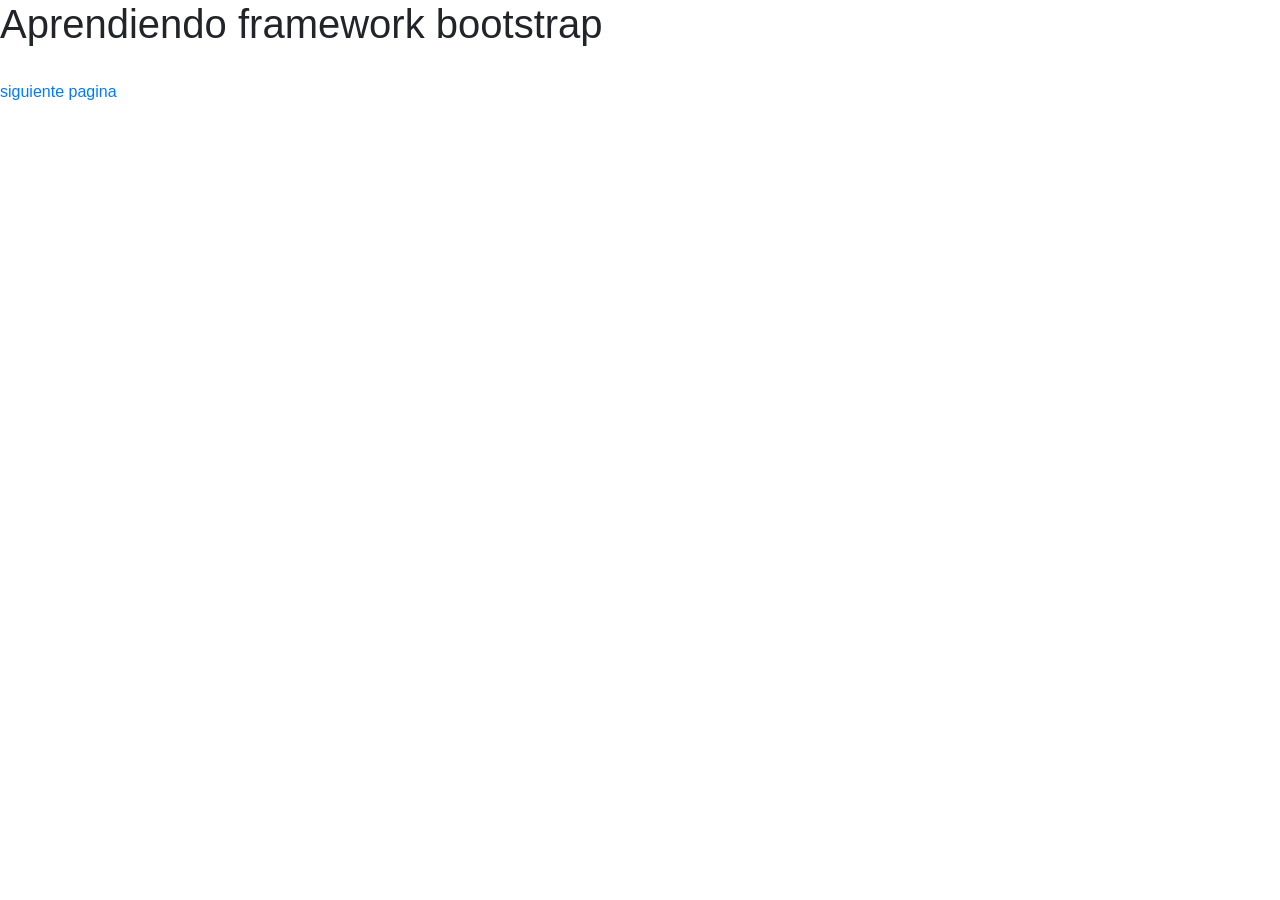
<file: index.html>
<!DOCTYPE html>
<html lang="en">
<head>
    <meta charset="UTF-8">
    <meta name="viewport" content="width=device-width, initial-scale=1.0">
    <title>Framework</title>
    <link rel="stylesheet" href="https://cdn.jsdelivr.net/npm/bootstrap@4.6.2/dist/css/bootstrap.min.css" integrity="sha384-xOolHFLEh07PJGoPkLv1IbcEPTNtaed2xpHsD9ESMhqIYd0nLMwNLD69Npy4HI+N" crossorigin="anonymous">
</head>
<body>
    
<h1>Aprendiendo framework bootstrap</h1>

<script>
    alert("Hola soy una alerta");
    console.log("Hola me veo en consola");
</script>

    
<script src="https://cdn.jsdelivr.net/npm/jquery@3.5.1/dist/jquery.slim.min.js" integrity="sha384-DfXdz2htPH0lsSSs5nCTpuj/zy4C+OGpamoFVy38MVBnE+IbbVYUew+OrCXaRkfj" crossorigin="anonymous"></script>

<script src="https://cdn.jsdelivr.net/npm/bootstrap@4.6.2/dist/js/bootstrap.bundle.min.js" integrity="sha384-Fy6S3B9q64WdZWQUiU+q4/2Lc9npb8tCaSX9FK7E8HnRr0Jz8D6OP9dO5Vg3Q9ct" crossorigin="anonymous"></script>

<br>

<a href="framework1.html">siguiente pagina</a>
</body>
</html>
</file>
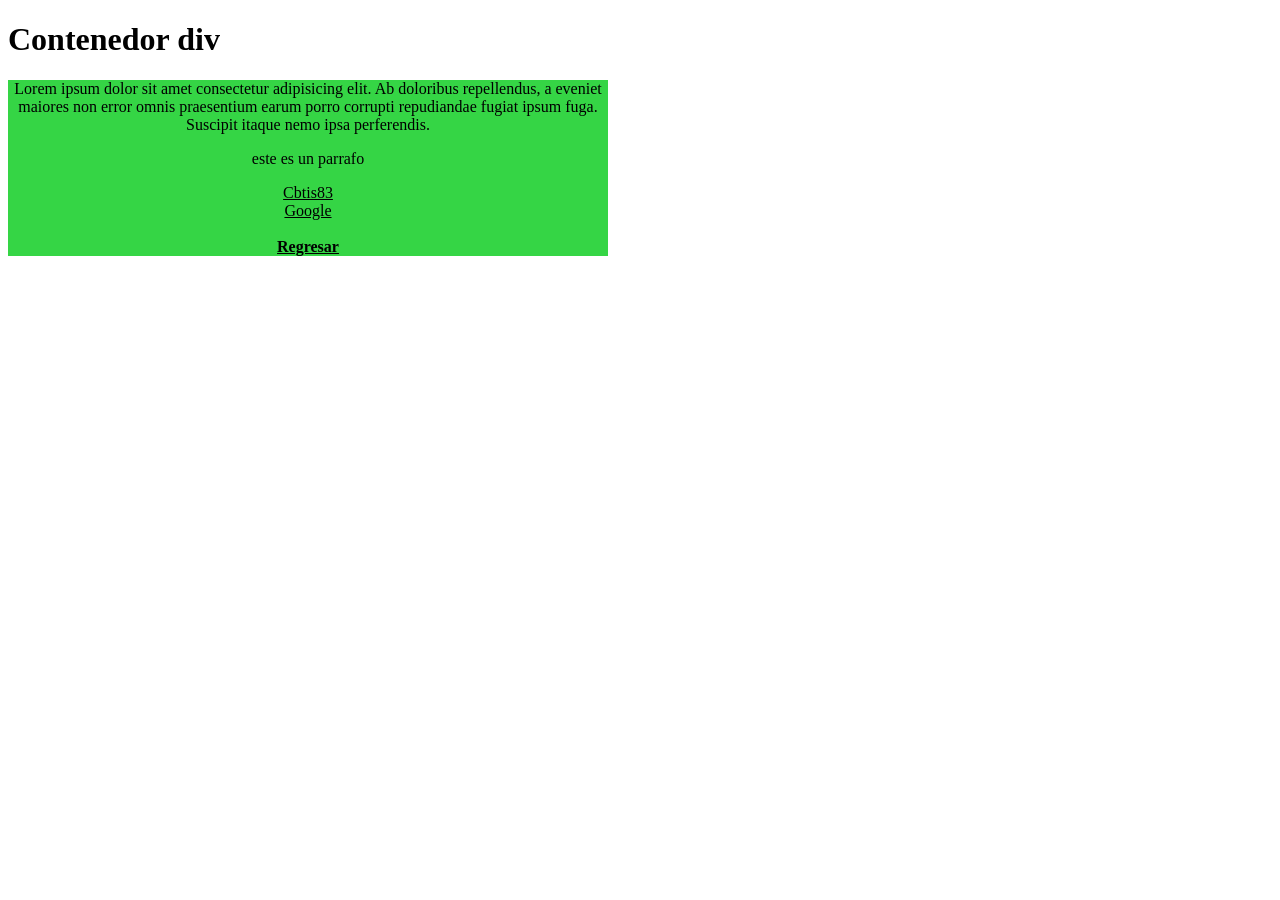
<file: framework1.html>
<!DOCTYPE html>
<html lang="en">
<head>
    <meta charset="UTF-8">
    <meta name="viewport" content="width=device-width, initial-scale=1.0">
    <title>Contenedor</title>
    <link rel="stylesheet" href="adornito.css">
</head>



<body>
    <h1>Contenedor div</h1>
    <div>
        <lorem>Lorem ipsum dolor sit amet consectetur adipisicing elit. Ab doloribus repellendus, a eveniet maiores non error omnis praesentium earum porro corrupti repudiandae fugiat ipsum fuga. Suscipit itaque nemo ipsa perferendis.</lorem>
        <p>este es un parrafo</p>
        <a href="http://www.cbtis83.edu.mx">Cbtis83</a>
        <br>
        <a href="http://www.google.com.mx">Google</a>
        <br>
        <br>
<a href="index.html"><b>Regresar</b></a>

        <h2></h2>
        </div>
</body>
</html>
</file>
<file: adornito.css>
div{
    background: rgb(53, 213, 69);
    width: 600px;
    color: rgb(0, 0, 0);
    text-align: center;
}

a{
    color: black;
}
</file>
